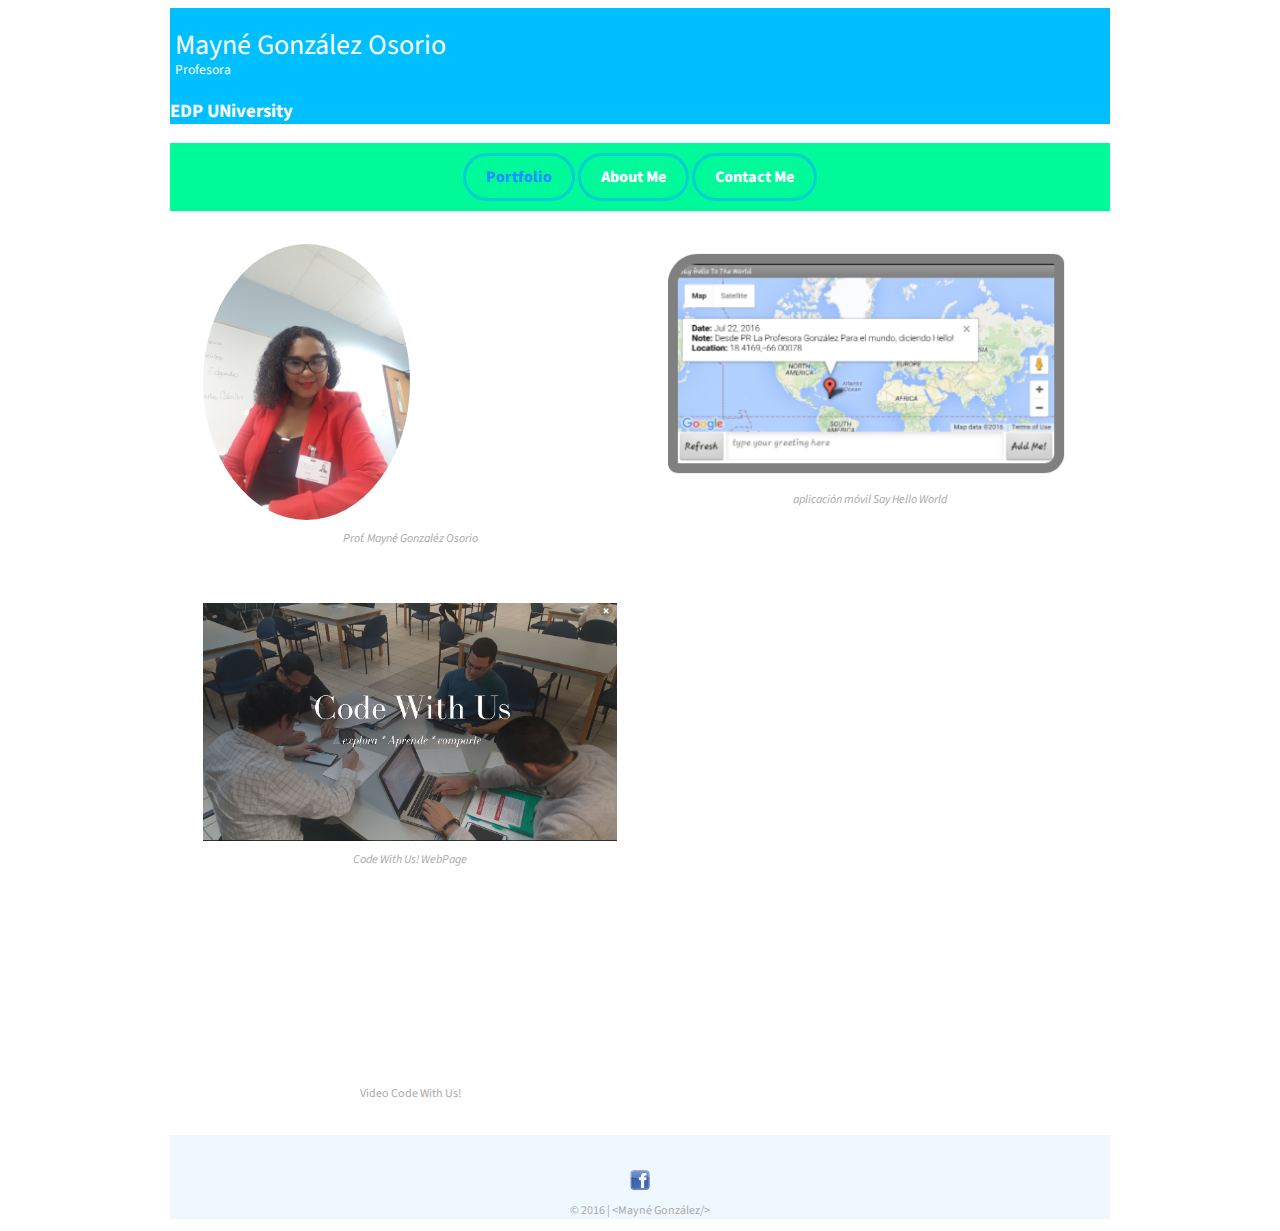
<file: index.html>
<html>

	<head>
		<title>Mayné González | Profesoa</title>
		<meta charset ="utf-8">
		<link href= "css/main.css" rel="stylesheet"/>
		<link href="https://fonts.googleapis.com/css?family=Source+Sans+Pro" rel="stylesheet">
	</head>

	<body>
		<div id="wrapper">
			
			
			<header>
				<h1>Mayné González Osorio </h1>
				<h2>Profesora</h2>
				<h3> EDP UNiversity </h3>
				</header>
				
			<nav>
				
				<ul>
					<!-- relative path-->
					<li><a href="index.html" class="selected">Portfolio</a></li> 
					<li><a href="aboutme.html">About Me </a></li>
					<li><a href="contactme.html">Contact Me</a></li>
				</ul>
				
			</nav>
			
			
	

		
			<div id="galeria"> <!-- galería-->
				<section>
					
					
						<figure>
							<a href="aboutme.html">
								<img src ="imagen/MGO.jpg" class="img-resp" alt="La profesora Gonzalez"/></a>
							
								<figcaption>
									<em>Prof. Mayné Gonzaléz Osorio</em>
								</figcaption>
							
						</figure>
					
					<figure id="left">
							<a href ="https://brookcheese.github.io/Say-Hello-/" target="_blank"><img src="imagen/Screen%20Shot%202016-11-10%20at%203.50.03%20PM.png"/> </a>
						<figcaption><em>aplicación móvil Say Hello World</em></figcaption>
					</figure>
					
					<figure id="right">
							<!-- Absolute path-->
							<a href="https://spark.adobe.com/page/ZwqXX/" target="_blank">
								<img src="imagen/codewithus.png"/></a>
							
								<figcaption>
									<em>Code With Us! WebPage</em>
								</figcaption>
							
						</figure>
					<figure id="video">
						<iframe src="https://spark.adobe.com/video/BkWB1SJS/embed" frameborder="0">
						</iframe>
						<figcaption>Video Code With Us!</figcaption>
					</figure>
					
				</section>	
			</div>	
			
		<footer>
			<a href="#"><img src= "imagen/icono_facebook.png" alt="Facebook logo" class="social-icon"/></a>
				<p>&copy; 2016 | &lt;Mayné González&#47;&gt;</p>
		</footer>
	</div>
	</body>
</html>
</file>
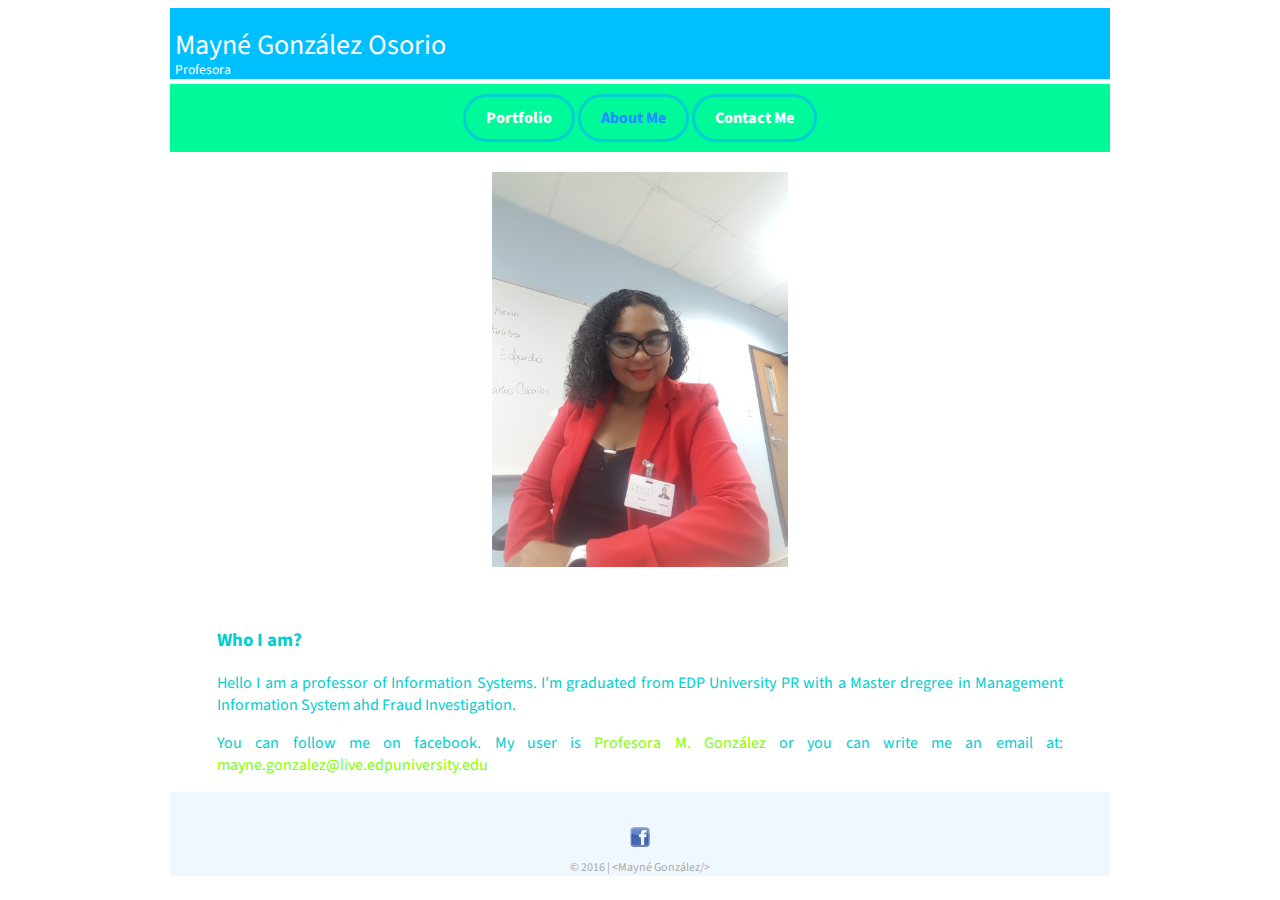
<file: aboutme.html>
<html>

	<head>
		<title>Mayné González | Professor</title>
		<meta charset ="utf-8">
		<link href= "css/main.css" rel="stylesheet"/>
		<link href="https://fonts.googleapis.com/css?family=Source+Sans+Pro" rel="stylesheet">
	</head>

	<body>
		<div id="wrapper">
			<header>
				<h1>Mayné González Osorio </h1>
				<h2>Profesora</h2>
			</header>
		
			
				<nav>
				
					<ul>
						<li><a href="index.html">Portfolio</a></li>
						<li><a href="aboutme.html" class="selected">About Me </a></li>
						<li><a href="contactme.html">Contact Me</a></li>
					</ul>
				
				</nav>
		
				<div id="wrapper">
					<section>
						<div id="me">
							<img src ="imagen/MGO.jpg" class="profile-photo" alt="La profesora Gonzalez" />
							<h3> Who I am?</h3>
							<p> Hello I am a professor of Information Systems. I'm graduated from EDP University PR with a Master dregree in Management Information System ahd Fraud Investigation.</p>
				
						
							<p>You can follow me on facebook. My user is <a href="#"target="_blank" alt="foto">Profesora M. González</a> or you can write me an email at:<a href="mailto:mayne.gonzalez@live.edpuniversity.edu"> mayne.gonzalez@live.edpuniversity.edu</a></p>
							
						</div>
					</section>	
				</div>	
			
		<footer>
			<a href="https://www.facebook.com/ProfesoraMgon"><img src= "imagen/icono_facebook.png" alt="Facebook logo" class="social-icon"/></a>
				<p>&copy; 2016 | &lt;Mayné González&#47;&gt;</p>
		</footer>
	</div>
	</body>
</html>
</file>
<file: css/main.css>
/********************************
	General
*********************************/

body{
	font-family: 'Source Sans Pro', sans-serif;
	
	background-color:white;
	color:darkturquoise;
}

#wrapper{
	max-width: 940px;
	margin:0 auto;
	padding:0 5%;
}

a{
	text-decoration:none;
	color:white;
}

.nuevo li a{
	color:aqua;
}

/********************************
	Heading
*********************************/
header{

	margin: auto;
	padding: 5px 0 0 0;
	width:100%;
	font-family: 'Source Sans Pro', sans-serif;
	/*font-family:fantasy, sans-serif;*/
	background-color:deepskyblue;
	border-color:#33adff;
	color:white;
}
h1{
	padding:15px 0 0;
	margin:5px 0 0 5;
	font-size: 1.75em;
	font-weight: normal;
	line-height: 0.9em;
	
}

h2{
	font-size: 0.85em;
	margin:2px 0 0 5;
	font-weight:normal;
	
}


/**********************
	Navegación
***********************/

nav{
	padding:10px 0;
	margin-top: 5px;
	background-color:mediumspringgreen;
	text-align: center;
}



nav ul{
	list-style: none;
	margin: 0 10px;
	padding:0;
}



nav li{
	display:inline-block;
	padding:10px;
	border-radius: 50px;
	border-style: solid;
}


nav a{
	font-weight: 800;
	padding:15px 10px;
}

nav a.selected, a:hover{
	
	color:dodgerblue;
}


/**********************
	Pagina Portafolio
***********************/

#galeria{
	margin:10px;
	padding:0;
	
}


figure{
	float:left;
	width:45%;
	margin: 2.5%;
	display:block;
	
}

#right{
clear: both;
float:left;
	
}


#video{
	clear:both;
	max-width:100%;
	max-height:100%;
	
}
img{
	max-width:100%;
}

.img-resp{
	clear:both;
	max-width:50%;
	border-radius:100%;
	display: flex;
	
}

#galeria figure figcaption{
	margin:0;
	padding:2.5%;
	font-size:0.75em;
	text-align:center;
	color:darkgrey;
}
/**********************
	Pagina About Me
***********************/

.profile-photo{
	display:block;
	width:35%;
	margin:5px auto 50px;
	padding:10px;

}

#me {
	margin-top: 10px;
	text-align: justify;

}

p a{
	color:chartreuse;
}
/**********************
	footer
***********************/
footer{
	font-size:0.75em;
	text-align: center;
	padding-top: 35px;
	color:darkgray;
	clear:both; /*propiedad que quita los elementos o formatos a la izq.- derecha*/
	background-color:aliceblue;
}

.social-icon{
	width:20px;
	height:20px;
	margin: 0 5px;
}
</file>
